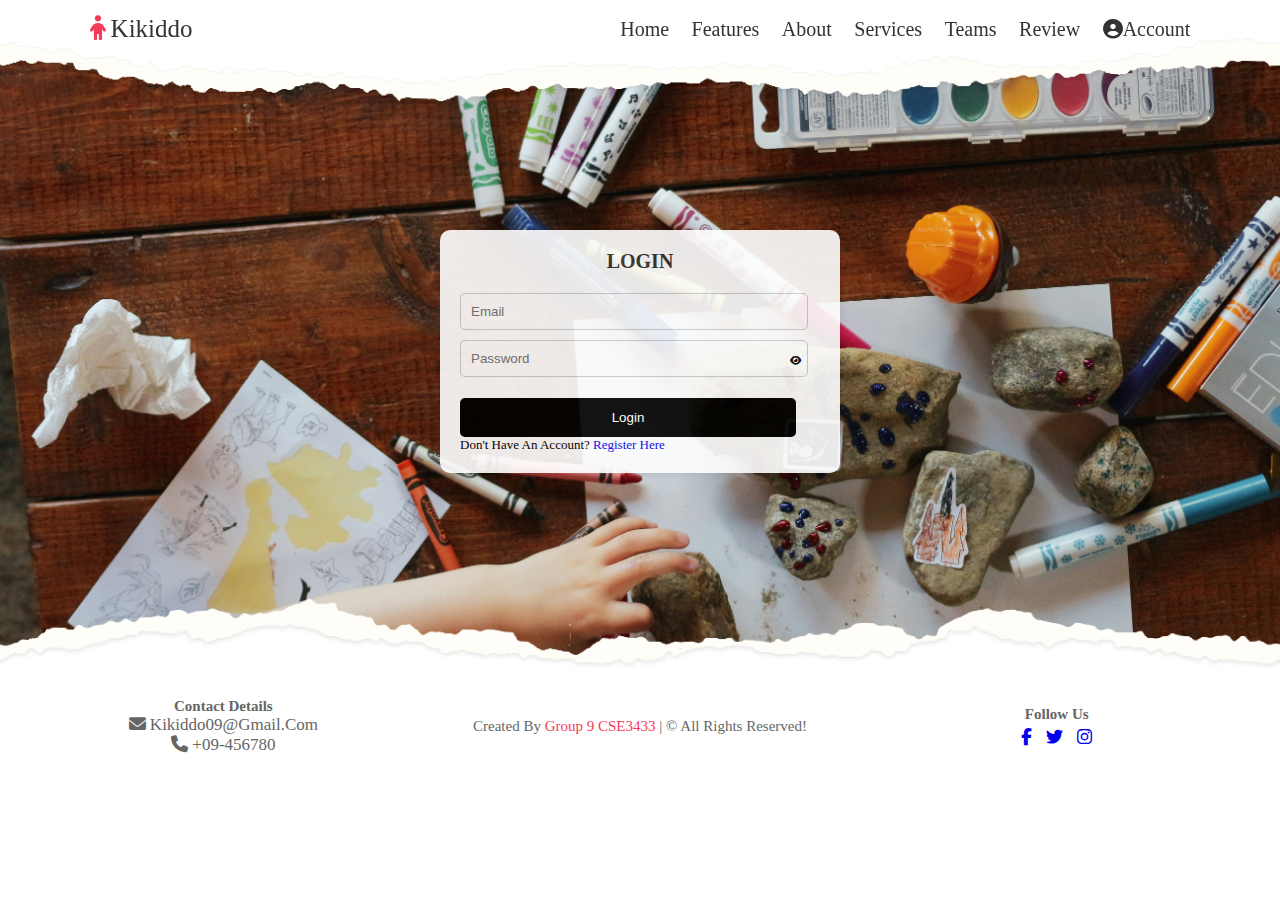
<file: login.html>
<!DOCTYPE html>
<!--
Click nbfs://nbhost/SystemFileSystem/Templates/Licenses/license-default.txt to change this license
Click nbfs://nbhost/SystemFileSystem/Templates/JSP_Servlet/Html.html to edit this template
-->
<html lang="en">
<head>
   <meta charset="UTF-8">
   <meta http-equiv="X-UA-Compatible" content="IE=edge">
   <meta name="viewport" content="width=device-width, initial-scale=1.0">
   <title>Login Account</title>

   <!-- font awesome cdn link  -->
   <link rel="stylesheet" href="https://cdnjs.cloudflare.com/ajax/libs/font-awesome/6.1.1/css/all.min.css">

   <!-- custom css file link  -->
   <link rel="stylesheet" href="style.css">

   <style>
    /* REGISTER PAGE SPECIFIC STYLES */
    .login-main {
        flex: 1;
        background-image: url("login5.jpg");
        background-size: cover;
        background-position: center;
        padding-bottom: 100px; /* Ensure space for footer */
        padding-top: 210px;
    }

    .logUser {
        padding: 20px;
        border-radius: 10px;
        background-color: #fff;
        box-shadow: 0 0 10px rgba(0, 0, 0, 0.1);
        width: 400px;
        margin: 20px auto 100px;
        opacity: 90%;
    }

    .logUser h1 {
        text-align: center;
        color: #333;
    }

    .logUser form {
        margin-top: 20px;
    }

    .logUser label {
        display: block;
        color: #555;
    }

    .logUser p{
        font-size: small;
    }

    .logUser input[type="email"],
    .logUser input[type="password"] {
        width: calc(100% - 12px);
        padding: 10px;
        margin-bottom: 10px;
        border: 1px solid #ccc;
        border-radius: 5px;
    }

    .logUser input[type="submit"] {
        width: calc(100% - 24px);
        padding: 12px;
        border: none;
        border-radius: 5px;
        background-color: #000;
        color: #fff;
        cursor: pointer;
    }

    .logUser input[type="submit"]:hover {
        background-color: #333;
    }
   </style>

</head>
<body>

<!-- header section starts  -->
<header>

    <a href="index.html" class="logo"><i class="fas fa-child"></i>kikiddo</a>

    <div id="menu-bars" class="fas fa-bars"></div>

    <nav class="navbar">
        <a href="index.html">home</a>
        <a href="#features">features</a>
        <a href="#about">about</a>
        <a href="#services">services</a>
        <a href="#teams">Teams</a>
        <a href="#reveiw">Review</a>
        <a href="#acc"><i class="fas fa-user-circle"></i>Account</a>
    </nav>

</header>
<!-- header section ends -->

<main class="login-main">
    <div class="logUser">
        <h1>LOGIN</h1>
        <form action="LoginCustomerServlet" method="post">
          
            <input type="email" id="cust_email" name="cust_email" placeholder="Email" size="50" required><br>
         
            <div style="position: relative;">
                <input type="password" id="cust_password" name="cust_password" placeholder="password" size="50" required>
                    <span id="togglePassword" style="position: absolute; top: 15px; right: 19px; cursor: pointer;"><i class="fas fa-eye"></i></span>
            <br><br>
            </div>
            <input type="submit" value="Login">
            
        </form>
        <p>Don't have an account? <a href="register.html">Register here</a></p>     
    </div>
</main>
        

    

    <!-- footer section  -->
<div class="footer">
    <div class="footer-left">
        <h4 class="title">contact details</h4>
        <p style="font-size: 1.7rem;"> 
            <i class="fas fa-envelope"></i> 
            <a href="mailto:kikiddo09@gmail.com" style="text-decoration: none; color: inherit;">kikiddo09@gmail.com</a>
            <br>
        </p>
        <p style="font-size: 1.7rem;"> 
            <i class="fas fa-phone"></i> 
            +09-456780 
        </p>
    </div>

    <div class="footer-center">
        <p>created by <span> Group 9 CSE3433 </span> | &copy; all rights reserved!</p>
    </div>

    <div class="footer-right">
        <h4 class="title">follow us</h4>
        <a href="https://www.facebook.com/" class="fab fa-facebook-f"></a>
        <a href="https://x.com/i/flow/login" class="fab fa-twitter"></a>
        <a href="https://www.instagram.com/accounts/login/" class="fab fa-instagram"></a>
    </div>
</div>
<!-- footer section ends -->
 
<!-- JavaScript section -->
<script>
    document.getElementById("togglePassword").addEventListener("click", function () {
        var pwdField = document.getElementById("cust_password");
        var type = pwdField.getAttribute("type") === "password" ? "text" : "password";
        pwdField.setAttribute("type", type);
        this.innerHTML = type === "password" ? '<i class="fas fa-eye"></i>' : '<i class="fas fa-eye-slash"></i>';
     });
</script>
<!-- JavaScript section end -->
    </body>
</html>
</file>
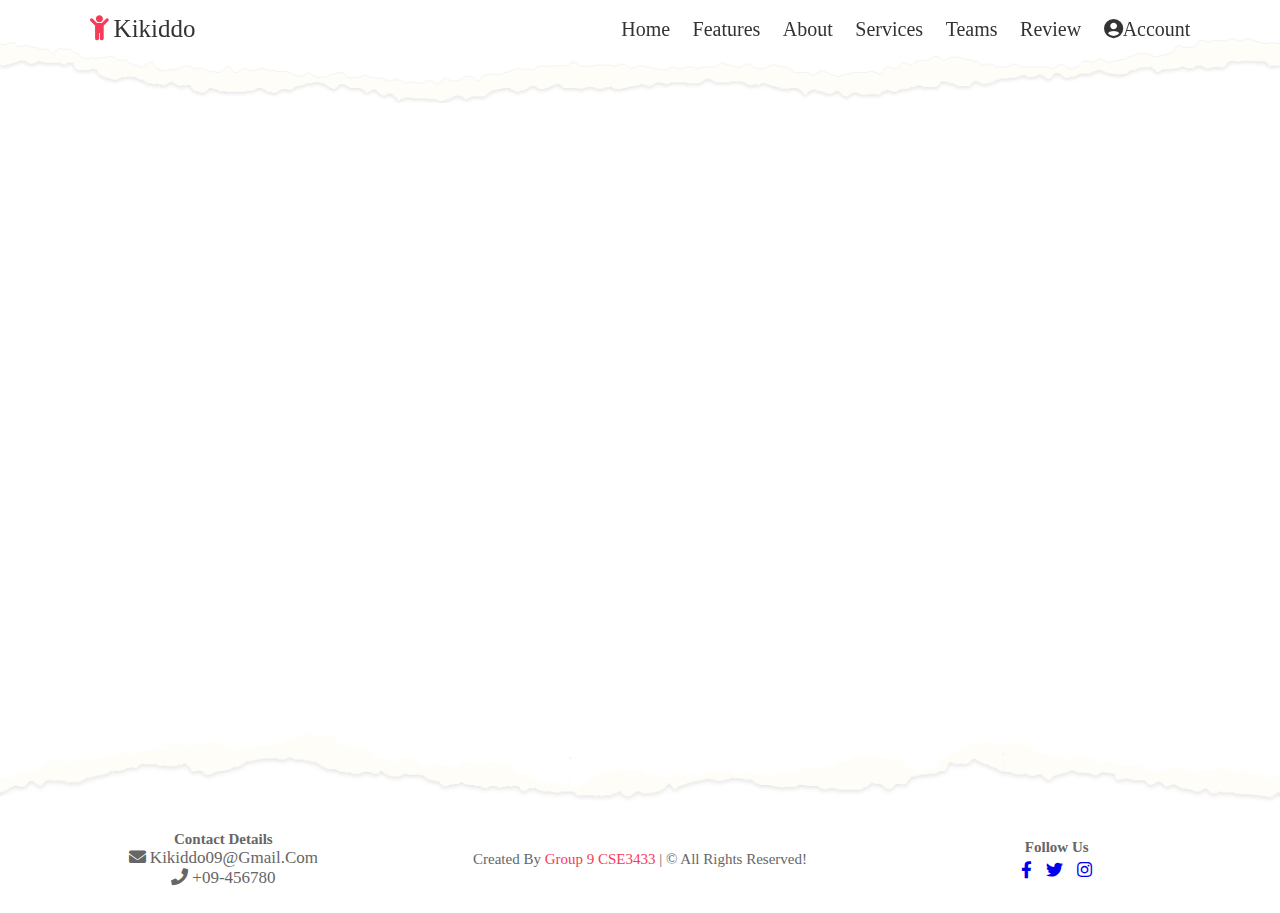
<file: noti.html>
<!DOCTYPE html>
<!--
Click nbfs://nbhost/SystemFileSystem/Templates/Licenses/license-default.txt to change this license
Click nbfs://nbhost/SystemFileSystem/Templates/JSP_Servlet/Html.html to edit this template
-->
<html>
    <head>
        <title>Google Calendar Integration and Embed</title>
        <meta charset="UTF-8">
        <meta name="viewport" content="width=device-width, initial-scale=1.0">
        <link rel="stylesheet" href="https://cdnjs.cloudflare.com/ajax/libs/font-awesome/5.15.3/css/all.min.css">    
        <link rel="stylesheet" href="style.css">
        <style>
            .content {
            flex-grow: 1;
            display: flex;
            flex-direction: column;
            justify-content: center;
            align-items: center;
            padding: 20px;
            margin-top: 9%;
            margin-bottom: 4%;
        }
        .calendar-container {
            display: flex;
            justify-content: center;
            align-items: center;
            height: fit-content;
        }
        </style>
    </head>
    <body>
        
        <!-- header section starts  -->

<header>

    <a href="index.html" class="logo"><i class="fas fa-child"></i>kikiddo</a>

    <div id="menu-bars" class="fas fa-bars"></div>

    <nav class="navbar">
        <a href="index.html">home</a>
        <a href="#features">features</a>
        <a href="#about">about</a>
        <a href="#services">services</a>
        <a href="#teams">Teams</a>
        <a href="#reveiw">Review</a>
        <a href="login.html"><i class="fas fa-user-circle"></i>Account</a>
    </nav>

</header>


<!-- header section ends -->
        
        <div class="content">
        <!-- Embed Google Calendar Interface -->
        <div class="calendar-container">
            <iframe id="calendar-iframe" src="https://calendar.google.com/calendar/embed?src=kikiddo09%40gmail.com&ctz=Asia%2FKuala_Lumpur" style="border: 0" width="800" height="600" frameborder="0" scrolling="no"></iframe>
        </div>

        <!-- API Integration for Event Listing -->
        <pre id="content"></pre>
    </div>
        
<!-- footer section  -->
<div class="footer">
    <div class="footer-left">
        <h4 class="title">contact details</h4>
        <p style="font-size: 1.7rem;"> 
            <i class="fas fa-envelope"></i> 
            <a href="mailto:kikiddo09@gmail.com" style="text-decoration: none; color: inherit;">kikiddo09@gmail.com</a>
            <br>
        </p>
        <p style="font-size: 1.7rem;"> 
            <i class="fas fa-phone"></i> 
            +09-456780 
        </p>
    </div>

    <div class="footer-center">
        <p>created by <span> Group 9 CSE3433 </span> | &copy; all rights reserved!</p>
    </div>

    <div class="footer-right">
        <h4 class="title">follow us</h4>
        <a href="https://www.facebook.com/" class="fab fa-facebook-f"></a>
        <a href="https://x.com/i/flow/login" class="fab fa-twitter"></a>
        <a href="https://www.instagram.com/accounts/login/" class="fab fa-instagram"></a>
    </div>
</div>
<!-- footer section ends -->

<!-- JavaScript section --> 
    <script>
       let menu = document.querySelector('#menu-bars');
let navbar = document.querySelector('.navbar');

menu.addEventListener('click', () =>{
    menu.classList.toggle('fa-times');
    navbar.classList.toggle('nav-toggle');
});

window.onscroll = () =>{
    menu.classList.remove('fa-times');
    navbar.classList.remove('nav-toggle');
}

        const CLIENT_ID = '670726500534-5f4bejg7o61lbsocbakavj0j2g9r4f4m.apps.googleusercontent.com';
        const API_KEY = 'AIzaSyDZSlSX-M8-wv1xBBN6uhByBNivAV6jf3E';
        const DISCOVERY_DOCS = ["https://www.googleapis.com/discovery/v1/apis/calendar/v3/rest"];
        const SCOPES = "https://www.googleapis.com/auth/calendar.readonly";
        let calendarId;

        let tokenClient;
        let gapiInited = false;
        let gisInited = false;

        function gapiLoaded() {
            gapi.load('client', initializeGapiClient);
        }

        async function initializeGapiClient() {
            await gapi.client.init({
                apiKey: API_KEY,
                discoveryDocs: DISCOVERY_DOCS,
            });
            gapiInited = true;
            maybeEnableFeatures();
        }

        function gisLoaded() {
            tokenClient = google.accounts.oauth2.initTokenClient({
                client_id: CLIENT_ID,
                scope: SCOPES,
                callback: '', // defined later
            });
            gisInited = true;
            maybeEnableFeatures();
        }

        function maybeEnableFeatures() {
            if (gapiInited && gisInited) {
                handleAuth();
            }
        }

        function handleAuth() {
            tokenClient.callback = async (resp) => {
                if (resp.error !== undefined) {
                    throw (resp);
                }
                await fetchCalendarId();
                listUpcomingEvents();
            };

            if (gapi.client.getToken() === null) {
                tokenClient.requestAccessToken({prompt: 'consent'});
            } else {
                tokenClient.requestAccessToken({prompt: ''});
            }
        }

        async function fetchCalendarId() {
            const response = await gapi.client.calendar.calendarList.list();
            const calendars = response.result.items;
            if (calendars.length > 0) {
                calendarId = calendars[0].id;
            } else {
                throw new Error('No calendars found.');
            }
        }

        async function listUpcomingEvents() {
            let response;
            try {
                response = await gapi.client.calendar.events.list({
                    'calendarId': calendarId,
                    'timeMin': (new Date()).toISOString(),
                    'showDeleted': false,
                    'singleEvents': true,
                    'maxResults': 10,
                    'orderBy': 'startTime'
                });
            } catch (err) {
                document.getElementById('content').innerText = err.message;
                return;
            }

            const events = response.result.items;
            if (!events || events.length === 0) {
                document.getElementById('content').innerText = 'No upcoming events found.';
                return;
            }

            const content = events.map((event) => {
                const when = event.start.dateTime || event.start.date;
                return `${event.summary} (${when})`;
            }).join('\n');
            document.getElementById('content').innerText = content;
        }

        function checkLibrariesLoaded() {
            if (typeof gapi !== 'undefined' && typeof google !== 'undefined') {
                gapiLoaded();
                gisLoaded();
            } else {
                setTimeout(checkLibrariesLoaded, 100);
            }
        }

        checkLibrariesLoaded();
    </script>
    <script src="https://apis.google.com/js/api.js" onload="gapiLoaded()"></script>
    <script src="https://accounts.google.com/gsi/client" onload="gisLoaded()"></script>
<!-- JavaScript section end--> 
    </body>
</html>
</file>
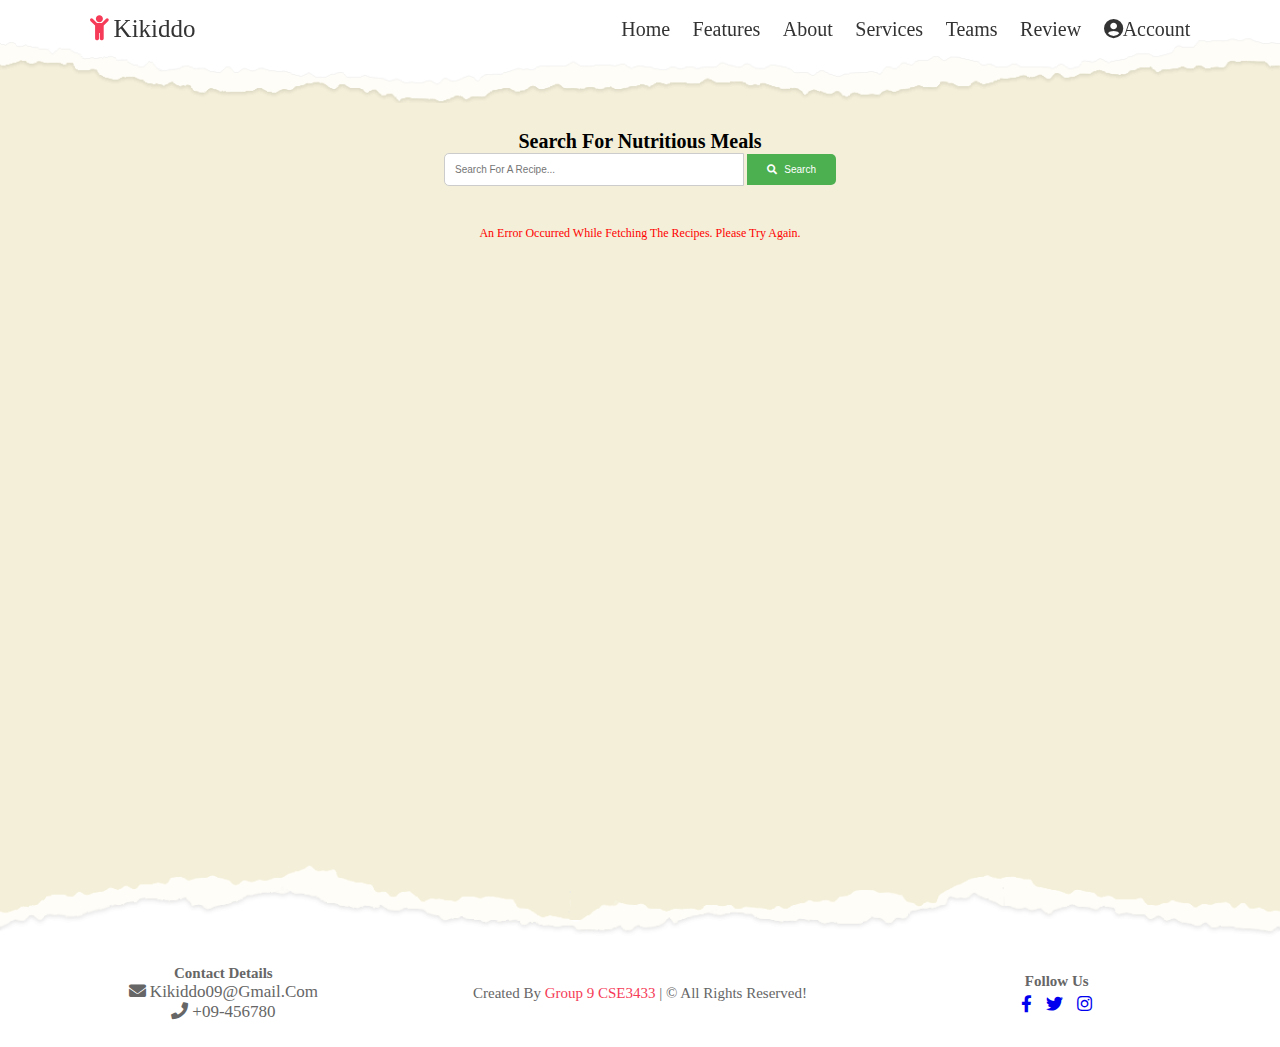
<file: recipe.html>
<!DOCTYPE html>
<!--
Click nbfs://nbhost/SystemFileSystem/Templates/Licenses/license-default.txt to change this license
Click nbfs://nbhost/SystemFileSystem/Templates/JSP_Servlet/Html.html to edit this template
-->
<html lang="en">
<head>
    <meta charset="UTF-8">
    <meta name="viewport" content="width=device-width, initial-scale=1.0">
    <title>Recipe Search</title>
    <link rel="stylesheet" href="https://cdnjs.cloudflare.com/ajax/libs/font-awesome/5.15.3/css/all.min.css">
    <link rel="stylesheet" href="style.css">
    <style>
        #recipe-results {
            display: grid;
            grid-template-columns: repeat(auto-fit, minmax(200px, 1fr));
            gap: 20px;
            margin: 20px 0;
        }

        .recipe {
            border: 1px solid #ddd;
            border-radius: 5px;
            padding: 15px;
            text-align: center;
            background-color: #f9f9f9;
            position: relative;
        }

        .recipe img {
            width: 150px;
            height: 150px;
            border-radius: 5px;
        }

        .details {
            display: none;
            text-align: left;
            background-color: #fff;
            border: 1px solid #ccc;
            padding: 10px;
            border-radius: 5px;
            position: absolute;
            top: 100%;
            left: 0;
            width: 100%;
            box-shadow: 0 4px 8px rgba(0, 0, 0, 0.1);
            z-index: 10;
        }

        .details ul {
            padding: 0;
            list-style: none;
        }

        .details ul li {
            margin-bottom: 5px;
        }

        .toggle-details {
            display: inline-block;
            margin-top: 10px;
            padding: 5px 10px;
            background-color: #007BFF;
            color: white;
            border-radius: 5px;
            cursor: pointer;
        }

        .toggle-details:hover {
            background-color: #0056b3;
        }

        .search-recipes {
            text-align: center;
            margin: 20px 0;
        }

        .search-recipes input {
            padding: 10px;
            width: 300px;
            border: 1px solid #ccc;
            border-radius: 5px 0 0 5px;
            font-size: 1em;
            outline: none;
            transition: border-color 0.3s;
        }

        .search-recipes input:focus {
            border-color: #007BFF;
        }

        /* Updated Search Button Styles */
        .search-recipes button {
            padding: 10px 20px;
            border: none;
            border-radius: 0 5px 5px 0;
            background-color: #4CAF50; /* Match header/footer color */
            color: white;
            cursor: pointer;
            font-size: 1em;
            transition: background-color 0.3s, transform 0.3s;
        }

        .search-recipes button:hover {
            background-color: #45a049;
            transform: scale(1.05);
        }

        .search-recipes button i {
            margin-right: 5px;
        }

        #recipes {
            padding: 0;
        }

        .no-results {
            text-align: center;
            margin: 20px 0;
            font-size: 1.2em;
            color: #ff0000;
        }

        .recipe-main {
        background-color: rgb(243,239,216);
    </style>
</head>
<body>

<!-- header section starts  -->

<header>

    <a href="index.html" class="logo"><i class="fas fa-child"></i>kikiddo</a>

    <div id="menu-bars" class="fas fa-bars"></div>

    <nav class="navbar">
        <a href="index.html">home</a>
        <a href="#features">features</a>
        <a href="#about">about</a>
        <a href="#services">services</a>
        <a href="#teams">Teams</a>
        <a href="#reveiw">Review</a>
        <a href="login.html"><i class="fas fa-user-circle"></i>Account</a>
    </nav>

</header>

<!-- header section ends -->

<main class="recipe-main">
<section class="search-recipes">
    <h1>Search for Nutritious Meals</h1>
    <div class="search-bar">
        <input type="text" id="recipe-query" placeholder="Search for a recipe...">
        <button id="searchBtn"><i class="fas fa-search"></i> Search</button>
    </div>
    <div id="recipe-results"></div>
    <div class="no-results" style="display: none;">Sorry, this recipe is not in our database.</div>
</section>
</main>

<!-- footer section  -->
<div class="footer">
    <div class="footer-left">
        <h4 class="title">contact details</h4>
        <p style="font-size: 1.7rem;"> 
            <i class="fas fa-envelope"></i> 
            <a href="mailto:kikiddo@gmail.com" style="text-decoration: none; color: inherit;">kikiddo09@gmail.com</a>
            <br>
        </p>
        <p style="font-size: 1.7rem;"> 
            <i class="fas fa-phone"></i> 
            +09-456780 
        </p>
    </div>

    <div class="footer-center">
        <p>created by <span> Group 9 CSE3433 </span> | &copy; all rights reserved!</p>
    </div>

    <div class="footer-right">
        <h4 class="title">follow us</h4>
        <a href="https://www.facebook.com/" class="fab fa-facebook-f"></a>
        <a href="https://x.com/i/flow/login" class="fab fa-twitter"></a>
        <a href="https://www.instagram.com/accounts/login/" class="fab fa-instagram"></a>
    </div>
</div>
<!-- footer section ends -->

<!-- JavaScript section -->
<script src="https://code.jquery.com/jquery-3.6.0.min.js"></script>
<script>
let menu = document.querySelector('#menu-bars');
let navbar = document.querySelector('.navbar');

menu.addEventListener('click', () => {
    menu.classList.toggle('fa-times');
    navbar.classList.toggle('nav-toggle');
});

window.onscroll = () => {
    menu.classList.remove('fa-times');
    navbar.classList.remove('nav-toggle');
}

// Edamam API Integration
const appId = '53abec14'; // Replace with your App ID
const appKey = 'e7ebaddf60047d03fa5a9fff253572bd'; // Replace with your App Key

document.addEventListener('DOMContentLoaded', () => {
    // Display default food recipes for kids' health on page load
    displayDefaultRecipes();

    // Attach search function to the button
    document.getElementById('searchBtn').addEventListener('click', searchRecipes);
});

function displayDefaultRecipes() {
    const defaultQuery = encodeURIComponent("healthy recipes for kids");
    fetchRecipes(defaultQuery);
}

function searchRecipes() {
    const query = document.getElementById('recipe-query').value;
    if (query.trim() === "") {
        displayNoResultsMessage("Please enter a search term.");
        return;
    }
    fetchRecipes(query);
}

function fetchRecipes(query) {
    const url = `https://api.edamam.com/search?q=${query}&app_id=${appId}&app_key=${appKey}&from=0&to=100`; // Fetch maximum 100 recipes
    
    fetch(url)
        .then(response => response.json())
        .then(data => {
            filterAndDisplayRecipes(data.hits);
        })
        .catch(error => {
            console.error('Error fetching the recipes:', error);
            displayNoResultsMessage("An error occurred while fetching the recipes. Please try again.");
        });
}

function filterAndDisplayRecipes(recipes) {
    const filteredRecipes = recipes.filter(recipeData => {
        const ingredients = recipeData.recipe.ingredientLines.join(' ').toLowerCase();
        const prohibitedIngredients = ['ham', 'pork', 'wine', 'alcohol'];
        return !prohibitedIngredients.some(ingredient => ingredients.includes(ingredient));
    });

    displayRecipes(filteredRecipes);
}

function checkForAllergens(ingredients) {
    const allergens = ['peanut', 'shellfish', 'milk', 'egg', 'wheat', 'soy'];
    const foundAllergens = allergens.filter(allergen => ingredients.includes(allergen.toLowerCase()));
    return foundAllergens.length > 0 ? `This recipe contains: ${foundAllergens.join(', ')}` : 'No common allergens detected';
}

function displayRecipes(recipes) {
    const recipeContainer = document.getElementById('recipe-results');
    recipeContainer.innerHTML = ''; // Clear any existing content
    
    if (recipes.length === 0) {
        displayNoResultsMessage("Sorry, this recipe is not in our database.");
        return;
    } else {
        document.querySelector('.no-results').style.display = 'none';
    }

    recipes.forEach(recipeData => {
        const recipe = recipeData.recipe;
        const ingredientsList = recipe.ingredientLines.join(' ');
        const allergenInfo = checkForAllergens(ingredientsList);

        const ingredients = recipe.ingredientLines.map(line => `<li>${line}</li>`).join('');
        const nutrients = recipe.totalNutrients;
        const protein = nutrients.PROCNT ? `${Math.round(nutrients.PROCNT.quantity)} ${nutrients.PROCNT.unit}` : 'N/A';
        const carbs = nutrients.CHOCDF ? `${Math.round(nutrients.CHOCDF.quantity)} ${nutrients.CHOCDF.unit}` : 'N/A';
        const fat = nutrients.FAT ? `${Math.round(nutrients.FAT.quantity)} ${nutrients.FAT.unit}` : 'N/A';
        const fiber = nutrients.FIBTG ? `${Math.round(nutrients.FIBTG.quantity)} ${nutrients.FIBTG.unit}` : 'N/A';
        const vitamins = nutrients.VITC ? `${Math.round(nutrients.VITC.quantity)} ${nutrients.VITC.unit}` : 'N/A';

        const recipeElement = document.createElement('div');
        recipeElement.className = 'recipe';

        recipeElement.innerHTML = `
            <h3>${recipe.label}</h3>
            <img src="${recipe.image}" alt="${recipe.label}">
            <p>Calories: ${Math.round(recipe.calories)}</p>
            <p>Protein: ${protein}</p>
            <p>Carbohydrates: ${carbs}</p>
            <p>Fat: ${fat}</p>
            <p>Fiber: ${fiber}</p>
            <p>Vitamin C: ${vitamins}</p>
            <p class="allergen-info">${allergenInfo}</p>
            <div class="toggle-details">View Details</div>
            <div class="details">
                <h4>Ingredients:</h4>
                <ul>${ingredients}</ul>
                <h4>Instructions:</h4>
                <p>For full instructions, please click <a href="${recipe.url}" target="_blank">here</a>.</p>
            </div>
        `;

        recipeContainer.appendChild(recipeElement);
    });

    // Attach event listeners to toggle details
    document.querySelectorAll('.toggle-details').forEach(button => {
        button.addEventListener('click', function() {
            const details = this.nextElementSibling;
            details.style.display = details.style.display === 'block' ? 'none' : 'block';
        });
    });
}

function displayNoResultsMessage(message) {
    const noResultsElement = document.querySelector('.no-results');
    noResultsElement.textContent = message;
    noResultsElement.style.display = 'block';
    document.getElementById('recipe-results').innerHTML = '';
}
</script>
<!-- JavaScript section ends -->

</body>
</html>
</file>
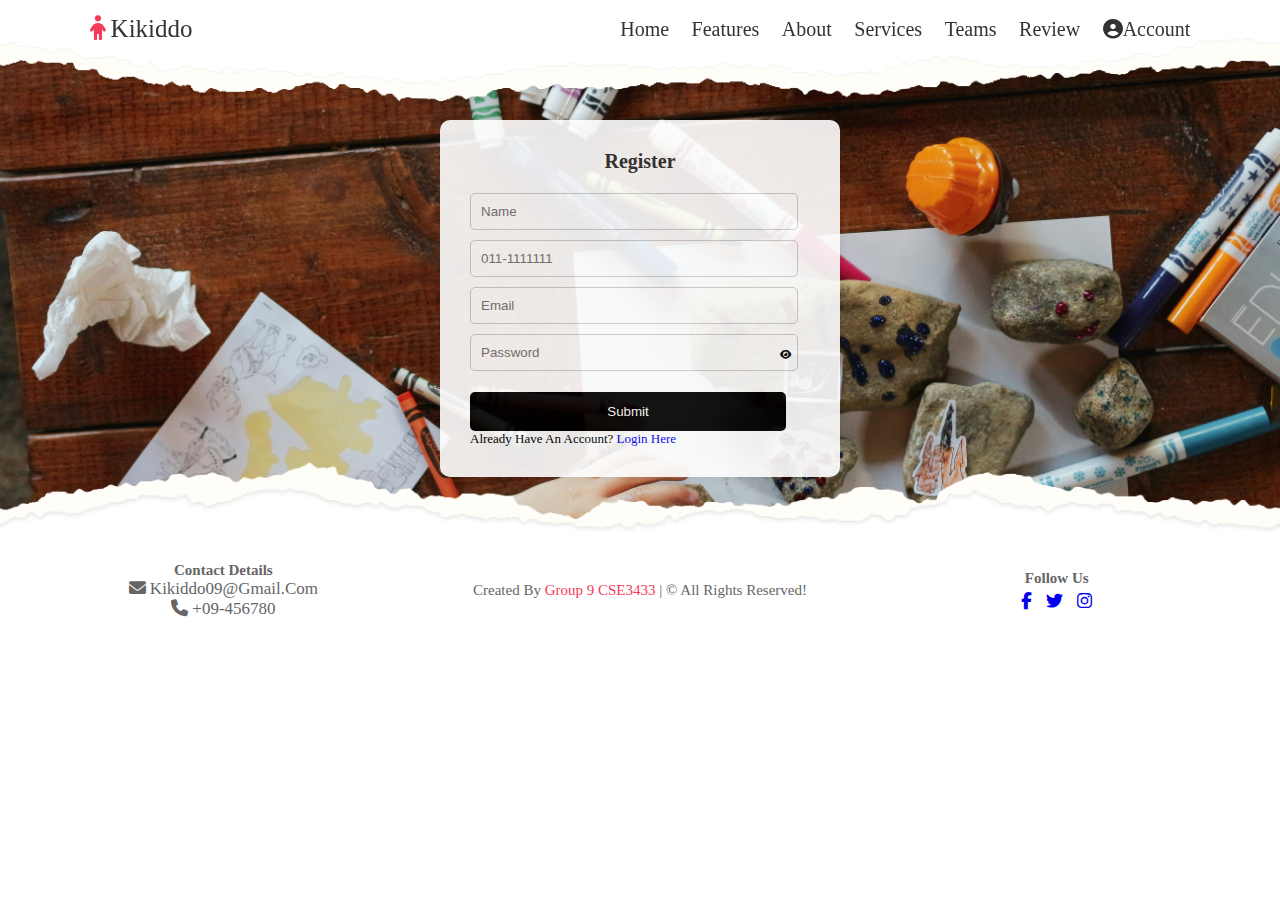
<file: register.html>
<!DOCTYPE html>
<!--
Click nbfs://nbhost/SystemFileSystem/Templates/Licenses/license-default.txt to change this license
Click nbfs://nbhost/SystemFileSystem/Templates/JSP_Servlet/Html.html to edit this template
-->
<html lang="en">
<head>
   <meta charset="UTF-8">
   <meta http-equiv="X-UA-Compatible" content="IE=edge">
   <meta name="viewport" content="width=device-width, initial-scale=1.0">
   <title>Register Account</title>

   <!-- font awesome cdn link  -->
   <link rel="stylesheet" href="https://cdnjs.cloudflare.com/ajax/libs/font-awesome/6.1.1/css/all.min.css">

   <!-- custom css file link  -->
   <link rel="stylesheet" href="style.css">

   <style>
    /* REGISTER PAGE SPECIFIC STYLES */
    .register-main {
        flex: 1;
        background-image: url("login5.jpg");
        background-size: cover;
        background-position: center;
        padding-bottom: 50px; /* Ensure space for footer */
        padding-top: 110px;
    }

    .reg {
        padding: 30px;
        border-radius: 10px;
        background-color: #fff;
        box-shadow: 0 0 10px rgba(0, 0, 0, 0.1);
        width: 400px;
        margin: 10px auto;
        opacity: 90%;
    }

    .reg h1 {
        text-align: center;
        color: #333;
    }

    .reg p{
        font-size: small;
    }

    .reg form {
        margin-top: 20px;
    }

    .reg label {
        display: block;
        color: #555;
    }

    .reg input[type="text"],
    .reg input[type="email"],
    .reg input[type="password"],
    .reg input[type="tel"] {
        width: calc(100% - 12px);
        padding: 10px;
        margin-bottom: 10px;
        border: 1px solid #ccc;
        border-radius: 5px;
    }

    .reg input[type="submit"] {
        width: calc(100% - 24px);
        padding: 12px;
        border: none;
        border-radius: 5px;
        background-color: #000;
        color: #fff;
        cursor: pointer;
    }

    .reg input[type="submit"]:hover {
        background-color: #333;
    }
   </style>

</head>

<body>

<!-- header section starts  -->
<header>

    <a href="index.html" class="logo"><i class="fas fa-child"></i>kikiddo</a>

    <div id="menu-bars" class="fas fa-bars"></div>

    <nav class="navbar">
        <a href="index.html">home</a>
        <a href="#features">features</a>
        <a href="#about">about</a>
        <a href="#services">services</a>
        <a href="#teams">Teams</a>
        <a href="#reveiw">Review</a>
        <a href="#acc"><i class="fas fa-user-circle"></i>Account</a>
    </nav>

</header>
<!-- header section ends -->

<main class="register-main">

    <div class="reg" id="reg">
        <div class="form-container">
            <h1>Register</h1>
            <form action="SaveCustomerServlet" method="post">
                <input type="text" id="cust_name" name="cust_name" placeholder="Name" size="50" required><br>
                <input type="tel" id="cust_phone" name="cust_phone" size="50" pattern="[0-9]{3}-[0-9]{7}" placeholder="011-1111111" required><br>
                <input type="email" id="cust_email" name="cust_email" placeholder="Email" size="50" required><br>
                <div style="position: relative;">
                    <input type="password" id="cust_password" name="cust_password" placeholder="password" size="50" required>
                    <span id="togglePassword" style="position: absolute; top: 15px; right: 19px; cursor: pointer;"><i class="fas fa-eye"></i></span>
                <br><br>
                </div>
                <input type="submit" value="Submit">
            </form>
            <p>Already have an account? <a href="login.html">Login here</a></p>               
        </div>
</main>
        
<!-- footer section  -->
<div class="footer">
    <div class="footer-left">
        <h4 class="title">contact details</h4>
        <p style="font-size: 1.7rem;"> 
            <i class="fas fa-envelope"></i> 
            <a href="mailto:kikiddo09@gmail.com" style="text-decoration: none; color: inherit;">kikiddo09@gmail.com</a>
            <br>
        </p>
        <p style="font-size: 1.7rem;"> 
            <i class="fas fa-phone"></i> 
            +09-456780 
        </p>
    </div>

    <div class="footer-center">
        <p>created by <span> Group 9 CSE3433 </span> | &copy; all rights reserved!</p>
    </div>

    <div class="footer-right">
        <h4 class="title">follow us</h4>
        <a href="https://www.facebook.com/" class="fab fa-facebook-f"></a>
        <a href="https://x.com/i/flow/login" class="fab fa-twitter"></a>
        <a href="https://www.instagram.com/accounts/login/" class="fab fa-instagram"></a>
    </div>
</div>
<!-- footer section ends -->
    
    
<!-- JavaScript section -->
<script>
    document.getElementById("togglePassword").addEventListener("click", function () {
        var pwdField = document.getElementById("cust_password");
        var type = pwdField.getAttribute("type") === "password" ? "text" : "password";
        pwdField.setAttribute("type", type);
        this.innerHTML = type === "password" ? '<i class="fas fa-eye"></i>' : '<i class="fas fa-eye-slash"></i>';
    });

</script>
<!-- JavaScript section end -->
    </body>
</html>
</file>
<file: style.css>
/*
Click nbfs://nbhost/SystemFileSystem/Templates/Licenses/license-default.txt to change this license
Click nbfs://nbhost/SystemFileSystem/Templates/JSP_Servlet/CascadeStyleSheet.css to edit this template
*/
/* 
    Created on : 3 Jun 2024, 8:10:55 am
    Author     : M S I
*/

:root{
    --red:#f53b57;
  }
  
  *{
    margin:0; 
    padding:0;
    box-sizing: border-box;
   
    text-transform: capitalize;
    text-decoration: none;
    outline:none; 
    border:none;
    transition: all .2s ease-out;
  }
  
  *::selection{
    background:var(--red);
    color:#fff;
  }
  
  html{
    font-size: 62.5%;
    overflow-x: hidden;
    scroll-behavior: smooth;
  } 
  
  section{
    min-height: 100vh;
    padding:0 7%;
    padding-top: 11rem;
    padding-bottom: 9rem;
  }
  
  .background{
    background:url('background.png') no-repeat;
    background-size: cover;
    background-position: center;
  }
  
  .btn{
    display: inline-block;
    margin-top: 1rem;
    padding:.7rem 3rem;
    border-radius: 5rem;
    background:var(--red);
    color:#fff;
    font-size: 2rem;
    box-shadow: 0 .5rem 1rem rgba(0,0,0,.1);
  }
  
  .btn:hover{
    background:#333;
  }
  
  .up-and-down::before,
  .up-and-down::after{
    content: '';
    position: absolute;
    left: 50%;
    transform: translateX(-50%);
    height: 10rem;
    width:100%;
    background-size: cover;
  }
  
  .up-and-down::before{
    background:url('img-top.png') no-repeat;
    top:-6rem;
  }
  
  .up-and-down::after{
    background:url('img-down.png') no-repeat;
    bottom:-6rem;
  }
  
  .heading{
    text-align: center;
    color:var(--red);
    padding:1rem;
    font-size: 3.5rem;
  }
  
  header{
    position: fixed;
    top:0; left: 0; right: 0;
    background:url('header-bg.png') no-repeat;
    background-size: cover;
    background-position: bottom;
    z-index: 10000;
    padding:1.5rem 7%;
    padding-bottom: 6rem;
    display: flex;
    align-items: center;
    justify-content: space-between;
  }
  
  header .logo{
    font-size: 2.5rem;
    color:#333;
  }
  
  header .logo i{
    padding-right: .5rem;
    color:var(--red);
  }
  
  header .navbar a{
    font-size: 2rem;
    margin-left: 2rem;
    color:#333;
  }
  
  header .navbar a:hover{
    color:var(--red);
  }
  
  #menu-bars{
    font-size: 3rem;
    border:.1rem solid #333;
    color:#333;
    padding:.5rem 1.5rem;
    cursor: pointer;
    border-radius: .5rem;
    display: none;
  }
  
  .home{
    display: flex;
    align-items: center;
  }
  
  .home .content h1{
    font-size: 5rem;
    color:var(--red);
  }
  
  .home .content h3{
    font-size: 3rem;
    color:#333;
  }
  
  .home .content p{
    font-size: 1.7rem;
    color:#666;
    padding:1rem 0;
  }
  
  .home .image img{
    width:36vw;
    position: relative;
    top:-9rem;
  }
  
  .features{
    display: flex;
    position: relative;
  }
  
  .features .stick{
    padding:0 2rem;
  }
  
  .features .box-container .title{
    font-size: 3rem;
    color:var(--red);
    padding:2rem;
  }
  
  .features .box-container .box{
    display: flex;
    align-items: center;
    padding:1rem 0;
  }
  
  .features .box-container .box img{
    height: 6rem;
    width:6rem;
    margin:2.5rem;
  }
  
  .features .box-container .box .info h3{
    font-size: 2.5rem;
    color:#333;
  }
  
  .features .box-container .box .info p{
    font-size: 1.7rem;
    color:#666;
  }
  
  .features .box-container:first-child .box{
    flex-flow:row-reverse;
  }
  
  .features .box-container:first-child{
    text-align: right;
  }
  
  .about{
    display: flex;
    align-items: center;
    justify-content: center;
  }
  
  .about .image img{
    width:45vw;
  }
  
  .about .content h3{
    font-size: 4rem;
    color:var(--red);
  }
  
  .about .content p{
    font-size: 1.7rem;
    color:#666;
    padding:1rem 0;
  }
  
  .services{
    position: relative;
  }
  
  .services .box-container{
    display: grid;
    grid-template-columns: repeat(2, 1fr); /* 2 columns grid */
    gap: 1rem; /* Space between the grid items */
    justify-items: center; /* Center items horizontally */
  }
  
  .services .box-container .box{
    overflow: hidden;
    height: 23rem;
    width: 100%; /* Ensure boxes take full column width */
    border-radius: 1rem;
    box-shadow: 0 .5rem 1rem rgba(0,0,0,.1);
    position: relative;
    cursor: pointer;
  }

  /* Updated CSS for image to cover entire box */
.services .box-container .box a {
    display: block;
    height: 100%;
}
  
  .services .box-container .box img{
    height: 100%;
    width: 100%;
    object-fit: cover;
  }
  
  .services .box-container .box .info{
    height: 100%;
    width: 100%;
    background:rgba(0,0,0,.7);
    text-align: center;
    position: absolute;
    top:-100%; left: 0;
    padding:2rem; 
    display: flex;
    align-items: center;
    justify-content: center;
  }
  
  .services .box-container .box .info h3{
    font-size: 3rem;
    color:#fff;
    transform: translateY(5rem);
    opacity: 0;
  }
  
  .services .box-container .box:hover .info{
    top:0%;
  }
  
  .services .box-container .box:hover .info h3{
    transform: translateY(0rem);
    opacity: 1;
    transition-delay: .2s;
  }
  
  /*TEAMS PAGE*/
  .teacher .box-container{
    display: flex;
    align-items: center;
    justify-content: center;
    flex-wrap: wrap;
  }
  
  .teacher .box-container .box{
    flex:1 1 27rem;
    padding:2rem 3rem;
    margin:1rem;
    box-shadow:  0 .5rem 1rem rgba(0,0,0,.1);
    border:.1rem solid rgba(0,0,0,.3);
    border-radius: 1rem;
    text-align: center;
    background:url('card-bg1.png') no-repeat;
    background-size: cover;
    background-position: center;
  }
  
  .teacher .box-container .box img{
    height:12rem;
    width:12rem;
    padding:1rem;
    border-radius: 50%;
    object-fit: cover;
  }
  
  .teacher .box-container .box h3{
    font-size: 2.5rem;
    color:#333;
  }
  
  .teacher .box-container .box span{
    font-size: 1.7rem;
    color:var(--red);
  }
  
  .teacher .box-container .box .share{
    padding: 1rem 0;
  }
  
  .teacher .box-container .box .share a{
    height: 4.5rem;
    width:4.5rem;
    line-height: 4.5rem;
    border-radius: 50%;
    border:.1rem solid #333;
    color:#333;
    font-size: 1.7rem;
    margin:.2rem;
  }
  
  .teacher .box-container .box .share a:hover{
    background:var(--red);
    color:#fff;
    border-color: var(--red);
  }
  
  .teacher .box-container .box p{
    color:#666;
    font-size: 1.4rem;
  }

  .pricing{
    position: relative;
  }
  
  .pricing .box-container{
    display: flex;
    align-items: center;
    justify-content: center;
    flex-wrap: wrap;
  }
  
  .pricing .box-container .box{
    flex:1 1 35rem;
    margin:1rem;
    padding:4rem 2rem;
    border-radius: 1rem;
    box-shadow: 0 .5rem 1rem rgba(0,0,0,.1);
    border:.1rem solid rgba(0,0,0,.3);
    text-align: center;
    background-size: cover !important;
    background-position: center !important;
    position: relative;
    overflow: hidden;
  }
  
  .pricing .box-container .box h3{
    font-size: 4rem;
    color:#333;
  }
  
  .pricing .box-container .box .price{
    font-size: 5.5rem;
    color:var(--red);
  }
  
  .pricing .box-container .box .price span{
    font-size: 2.5rem;
  }
  
  .pricing .box-container .box p{
    font-size:1.7rem;
    padding:1rem 0;
    color:#666;
  }
  
  .pricing .box-container .box .choise{
    position: absolute;
    top:0; right:-5rem;
    background:var(--red);
    color:#fff;
    font-size: 2rem;
    padding:.6rem 5.5rem;
    transform: rotate(45deg);
  }
  
  .contact{
    display: flex;
    align-items: center;
  }
  
  .contact .image img{
    width:25vw;
  }
  
  .contact .row{
    display: flex;
    align-items: flex-end;
  }
  
  .contact .row .contact-info{
    padding:2rem;
  }
  
  .contact .row .contact-form{
    padding:2rem;
  }
  
  .contact .row .btn{
    cursor: pointer;
  }
  
  .contact .row .contact-info .box{
    padding: 1rem 0;
  }
  
  .contact .row .contact-info .box .title{
    padding:1rem 0;
    font-size: 3rem;
    color:#333;
  }
  
  .contact .row .contact-info .box p{
    font-size: 1.7rem;
    padding:.5rem 0;
    color:#666;
  }
  
  .contact .row .contact-info .box p i{
    padding-right: .5rem;
    color:var(--red);
  }
  
  .contact .row .contact-info .box a{
    height: 4.5rem;
    width:4.5rem;
    line-height: 4.5rem;
    border-radius: 50%;
    border:.1rem solid #333;
    color:#333;
    font-size: 1.7rem;
    margin:.2rem;
    text-align: center;
  }
  
  .contact .row .contact-info .box a:hover{
    background:var(--red);
    border-color: var(--red);
    color:#fff;
  }
  
  .contact .row .contact-info .box form input[type="email"]{
    padding:1rem 1.5rem;
    font-size: 1.5rem;
    color:#666;
    text-transform: none;
    border-radius: 5rem;
    border:.1rem solid rgba(0,0,0,.3);
    box-shadow: 0 .5rem 1rem rgba(0,0,0,.1);
  }
  
  .contact .row .contact-form h3{
    font-size: 3rem;
    color:#333;
    padding-bottom: 1rem;
  }
  
  .contact .row .contact-form .box{
    width:100%;
    border-radius: 5rem;
    padding:1rem 1.5rem;
    font-size: 1.7rem;
    color:#666;
    margin:1rem 0;
    border:.1rem solid rgba(0,0,0,.3);
    box-shadow: 0 .5rem 1rem rgba(0,0,0,.1);
    text-transform: none;
  }
  
  .contact .row .contact-form .message{
    border-radius: 2rem;
    height: 15rem;
    resize: none;
  }

  .footer {
    display: flex;
    justify-content: space-between;
    align-items: center;
    text-align: center;
    padding: 2.5rem 1.5rem;
    font-size: 1.5rem;
    color: #666;
    position: relative;
}

.footer span {
    color: var(--red);
}

.footer::before {
    content: '';
    position: absolute;
    top: -8rem;
    left: 50%;
    transform: translateX(-50%);
    background: url('img-top.png') no-repeat;
    background-size: cover;
    height: 8rem;
    width: 100%;
}

.footer-left,
.footer-center,
.footer-right {
    flex: 1;
}

.footer-left {
    text-align: center;
    
}

.footer-center {
    text-align: center;
}

.footer-right {
    text-align: center;
}

.footer-right a {
    margin: 0 0.5rem;
    font-size: 1.7rem;
}

.footer-right .title {
    margin-bottom: 0.5rem;
}


  
  
  
  @media (max-width:1200px){
  
    html{
      font-size: 55%;
    }
  
    header{
      padding:1.5rem 3%;
      padding-bottom: 6rem;
    }
  
    section{
      padding:0 3%;
      padding-top: 11rem;
      padding-bottom: 9rem;
    }
  
  }
  
  @media (max-width:768px){
  
    #menu-bars{
      display: block;
    }
  
    header .navbar{
      position: absolute;
      top:70%; left: 0; right: 0;
      height: calc(100vh - 70%);
      border-top: .2rem solid #333;
      background:url('card-bg1.png') no-repeat;
      background-size: cover;
      background-position: center;
      clip-path: polygon(0 0, 100% 0, 100% 0, 0 0);
    }
  
    header .navbar.nav-toggle{
      clip-path: polygon(0 0, 100% 0, 100% 100%, 0 100%);
    }
  
    header .navbar a{
      font-size: 2.5rem;
      margin:2rem 0;
      display: block;
      text-align: center;
    }
  
    .home .image img{
      display: none;
    }
  
    .home .content{
      text-align: center;
    }
  
    .home .content h1{
      font-size: 3.5rem;
    }
  
    .home .content h3{
      font-size: 2.5rem;
    }
  
    .home .content p{
      font-size: 1.5rem;
    }
  
    .features{
      flex-flow: column;
    }
  
    .features .stick{
      display: none;
    }
  
    .about .image img{
      display: none;
    }
  
    .about .content{
      text-align: center;
    }
  
    .contact .image img{
      display: none;
    }
  
    .contact .row{
      flex-flow:column;
      align-items: flex-start;
    }
  
  }
  
  @media (max-width:450px){
  
    html{
      font-size: 50%;
    }
  
    .features .box-container,
    .features .box-container:first-child{
      text-align: center;
    }
  
    .features .box-container .box,
    .features .box-container:first-child .box{
      flex-flow: column;
    }
 
  }
</file>
